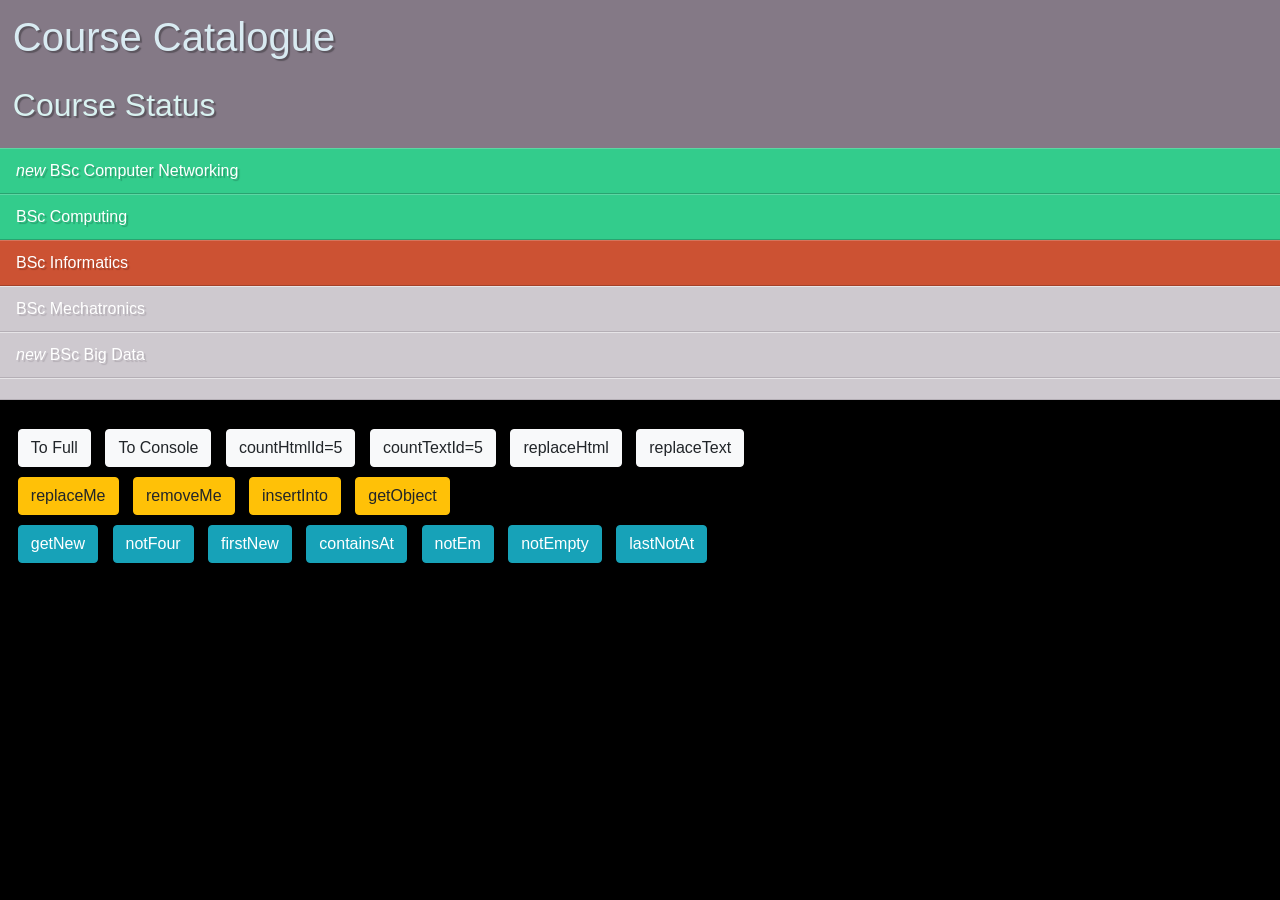
<file: javascript-website/tutorials/jquery/index.html>
<!DOCTYPE html>
<html lang="en">

<head>
    <!-- Required meta tags -->
    <meta charset="utf-8">
    <meta name="viewport" content="width=device-width, initial-scale=1, shrink-to-fit=no">
    <!-- Bootstrap CSS -->
    <link rel="stylesheet" href="https://stackpath.bootstrapcdn.com/bootstrap/4.4.1/css/bootstrap.min.css"
        integrity="sha384-Vkoo8x4CGsO3+Hhxv8T/Q5PaXtkKtu6ug5TOeNV6gBiFeWPGFN9MuhOf23Q9Ifjh" crossorigin="anonymous">
    <!-- Bootstrap JS-->
    <script src="https://code.jquery.com/jquery-3.4.1.slim.min.js"
        integrity="sha384-J6qa4849blE2+poT4WnyKhv5vZF5SrPo0iEjwBvKU7imGFAV0wwj1yYfoRSJoZ+n" crossorigin="anonymous">
    </script>
    <script src="https://cdn.jsdelivr.net/npm/popper.js@1.16.0/dist/umd/popper.min.js"
        integrity="sha384-Q6E9RHvbIyZFJoft+2mJbHaEWldlvI9IOYy5n3zV9zzTtmI3UksdQRVvoxMfooAo" crossorigin="anonymous">
    </script>
    <script src="https://stackpath.bootstrapcdn.com/bootstrap/4.4.1/js/bootstrap.min.js"
        integrity="sha384-wfSDF2E50Y2D1uUdj0O3uMBJnjuUD4Ih7YwaYd1iqfktj0Uod8GCExl3Og8ifwB6" crossorigin="anonymous">
    </script>
    <title>Catalogue</title>
    <link rel="stylesheet" href="css.css">
</head>

<body>
    <div id="page">
        <h1 id="header">Course Catalogue</h1>
        <h2>Course Status</h2>
        <ul>
            <li id="one" class="running new"><em>new</em> BSc Computer Networking</li>
            <li id="two" class="running">BSc Computing</li>
            <li id="three" class="full">BSc Informatics</li>
            <li id="four">BSc Mechatronics</li>
            <li id="five" class="new"><em>new</em> BSc Big Data</li>
            <li id="six"></li>
        </ul>
    </div>
    <br>
    <div id="bottom">
            <button class="btn btn-light" onclick="toFull();">To Full</button>
            <button class="btn btn-light" onclick="testAll();">To Console</button>
            <button class="btn btn-light" onclick="getHTML();">countHtmlId=5</button>
            <button class="btn btn-light" onclick="getText();">countTextId=5</button>
            <button class="btn btn-light" onclick="doHtml();">replaceHtml</button>
            <button class="btn btn-light" onclick="doText();">replaceText</button>
            <br>
            <button class="btn btn-warning" onclick="replaceMe();">replaceMe</button>
            <button class="btn btn-warning" onclick="removeMe();">removeMe</button>
            <button class="btn btn-warning" onclick="insertInto();">insertInto</button>
            <button class="btn btn-warning" onclick="getO();">getObject</button>
            <br>
            <button class="btn btn-info" onclick="test1();">getNew</button>
            <button class="btn btn-info" onclick="test2();">notFour</button>
            <button class="btn btn-info" onclick="test3();">firstNew</button>
            <button class="btn btn-info" onclick="test4();">containsAt</button>
            <button class="btn btn-info" onclick="test5();">notEm</button>
            <button class="btn btn-info" onclick="test6();">notEmpty</button>
            <button class="btn btn-info" onclick="test7();">lastNotAt</button>
    </div>
    <!-- Scripts -->
    <script src="https://code.jquery.com/jquery-3.3.1.min.js"
        integrity="sha256-FgpCb/KJQlLNfOu91ta32o/NMZxltwRo8QtmkMRdAu8=" crossorigin="anonymous"></script>
    <script>
        window.jQuery || document.write('<script src="jquery-3.3.1.min.js "><\/script>')
    </script>
    <script src="js.js"></script>
</body>

</html>
</file>
<file: javascript-website/tutorials/jquery/css.css>
body {
    background-color: hsl(0, 0%, 0%);
    font-family: sans-serif;
}

#page {
    background-color: hsl(290, 5%, 50%);
    margin: 0 auto 0 auto;
}

#bottom {
    padding-left: 1%;
}

button{
    position: relative;
    padding: 1%;
    margin: 5px;
}

h1 {
    color: hsl(197, 50%, 90%);
    margin: 0 auto 0 auto;
    padding: 1%;
    text-shadow: 2px 2px 1px hsl(290, 5%, 35%);
}

h2 {
    color: hsl(176, 50%, 90%);
    margin: 0 0 10px 0;
    padding: 1%;
    text-shadow: 2px 2px 1px hsl(290, 5%, 35%);
}

ul {
    background-color: hsl(290, 5%, 50%);
    border: none;
    padding: 0;
    margin: 0;
}

li {
    background-color: hsl(290, 5%, 80%);
    color: hsl(360, 100%, 100%);
    border-top: 1px solid hsl(290, 5%, 90%);
    border-bottom: 1px solid hsl(290, 5%, 70%);
    list-style-type: none;
    text-shadow: 2px 2px 1px hsl(290, 5%, 70%);
    padding-left: 1em;
    padding-top: 10px;
    padding-bottom: 10px;
}

.running {
    background-color: hsl(155, 60%, 50%);
    text-shadow: 2px 2px 1px hsl(155, 60%, 40%);
    border-top: 1px solid hsl(155, 60%, 60%);
    border-bottom: 1px solid hsl(155, 60%, 40%);
}

.full {
    background-color: hsl(12, 60%, 50%);
    text-shadow: 2px 2px 1px hsl(12, 60%, 40%);
    border-top: 1px solid hsl(12, 60%, 60%);
    border-bottom: 1px solid hsl(12, 60%, 40%);
}
</file>
